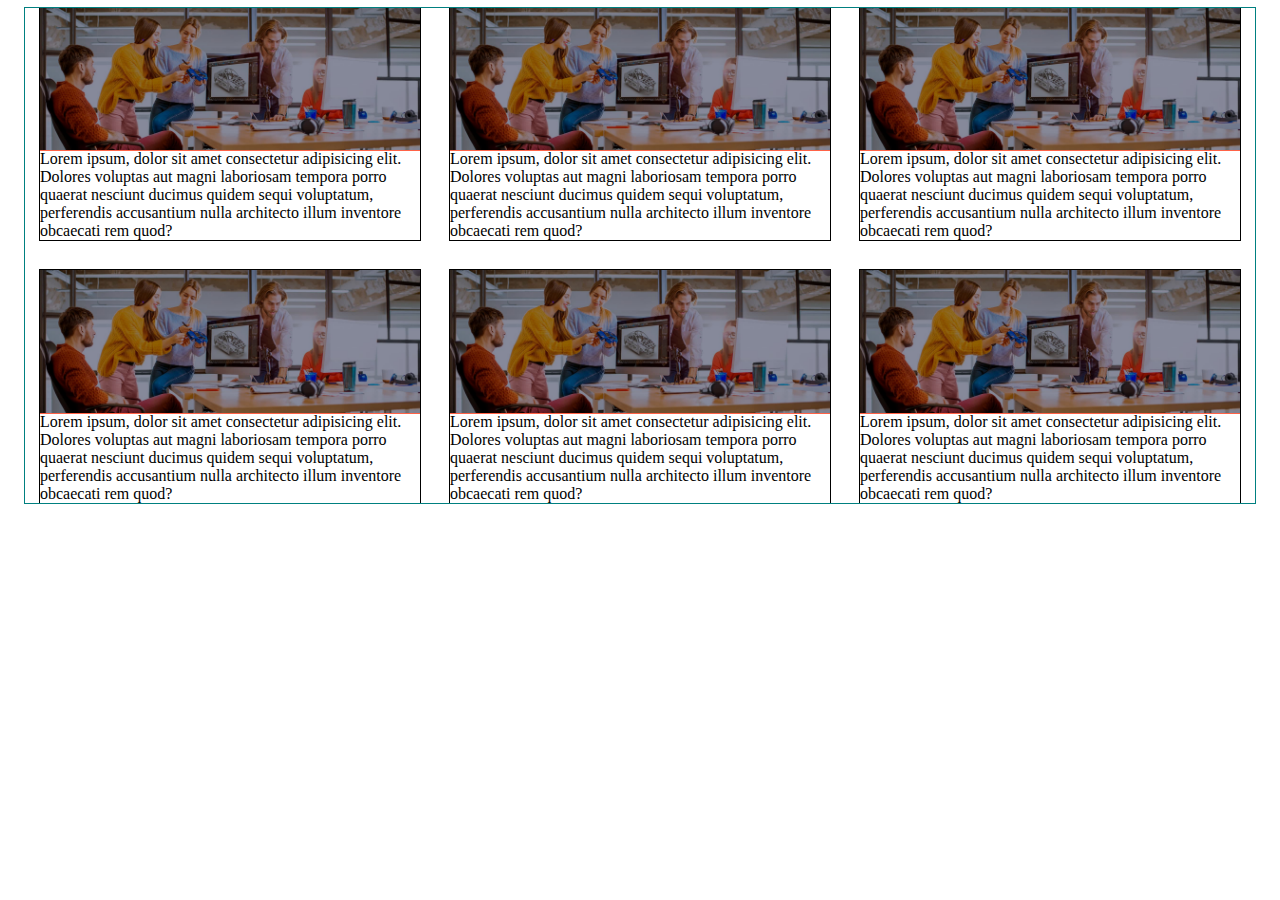
<file: grid-2/index.html>
<!DOCTYPE html>
<html lang="en">
  <head>
    <meta charset="UTF-8" />
    <meta http-equiv="X-UA-Compatible" content="IE=edge" />
    <meta name="viewport" content="width=device-width, initial-scale=1.0" />
    <title>Document</title>

    <style>
      ul {
        padding: 0;
        margin: 0;
      }
      img {
        display: block;
        max-width: 100%;
        height: auto;
        outline: 1px solid tomato;
      }
      /* CONTAINER */
      .container {
        width: 1200px;
        padding-left: 15px;
        padding-right: 15px;
        outline: 1px solid teal;

        margin-left: auto;
        margin-right: auto;
      }

      .list {
        list-style: none;
        display: flex;
        flex-wrap: wrap;

        /* margin-right: -30px;
        margin-bottom: -30px; */
      }
      .item {
        flex-basis: calc((100% - 60px) / 3);
        margin-right: 30px;
        margin-bottom: 30px;
        outline: 1px solid black;
      }

      .item:nth-child(3n) {
        margin-right: 0;
      }
      .item:nth-last-child(-n + 3) {
        margin-bottom: 0;
      }
    </style>
  </head>
  <body>
    <div class="box container">
      <ul class="list">
        <li class="item">
          <img src="hero.jpg" alt="" class="img" />
          Lorem ipsum, dolor sit amet consectetur adipisicing elit. Dolores
          voluptas aut magni laboriosam tempora porro quaerat nesciunt ducimus
          quidem sequi voluptatum, perferendis accusantium nulla architecto
          illum inventore obcaecati rem quod?
        </li>
        <li class="item">
          <img src="hero.jpg" alt="" class="img" />
          Lorem ipsum, dolor sit amet consectetur adipisicing elit. Dolores
          voluptas aut magni laboriosam tempora porro quaerat nesciunt ducimus
          quidem sequi voluptatum, perferendis accusantium nulla architecto
          illum inventore obcaecati rem quod?
        </li>
        <li class="item">
          <img src="hero.jpg" alt="" class="img" />
          Lorem ipsum, dolor sit amet consectetur adipisicing elit. Dolores
          voluptas aut magni laboriosam tempora porro quaerat nesciunt ducimus
          quidem sequi voluptatum, perferendis accusantium nulla architecto
          illum inventore obcaecati rem quod?
        </li>
        <li class="item">
          <img src="hero.jpg" alt="" class="img" />
          Lorem ipsum, dolor sit amet consectetur adipisicing elit. Dolores
          voluptas aut magni laboriosam tempora porro quaerat nesciunt ducimus
          quidem sequi voluptatum, perferendis accusantium nulla architecto
          illum inventore obcaecati rem quod?
        </li>
        <li class="item">
          <img src="hero.jpg" alt="" class="img" />
          Lorem ipsum, dolor sit amet consectetur adipisicing elit. Dolores
          voluptas aut magni laboriosam tempora porro quaerat nesciunt ducimus
          quidem sequi voluptatum, perferendis accusantium nulla architecto
          illum inventore obcaecati rem quod?
        </li>
        <li class="item">
          <img src="hero.jpg" alt="" class="img" />
          Lorem ipsum, dolor sit amet consectetur adipisicing elit. Dolores
          voluptas aut magni laboriosam tempora porro quaerat nesciunt ducimus
          quidem sequi voluptatum, perferendis accusantium nulla architecto
          illum inventore obcaecati rem quod?
        </li>
      </ul>
    </div>
  </body>
</html>
</file>
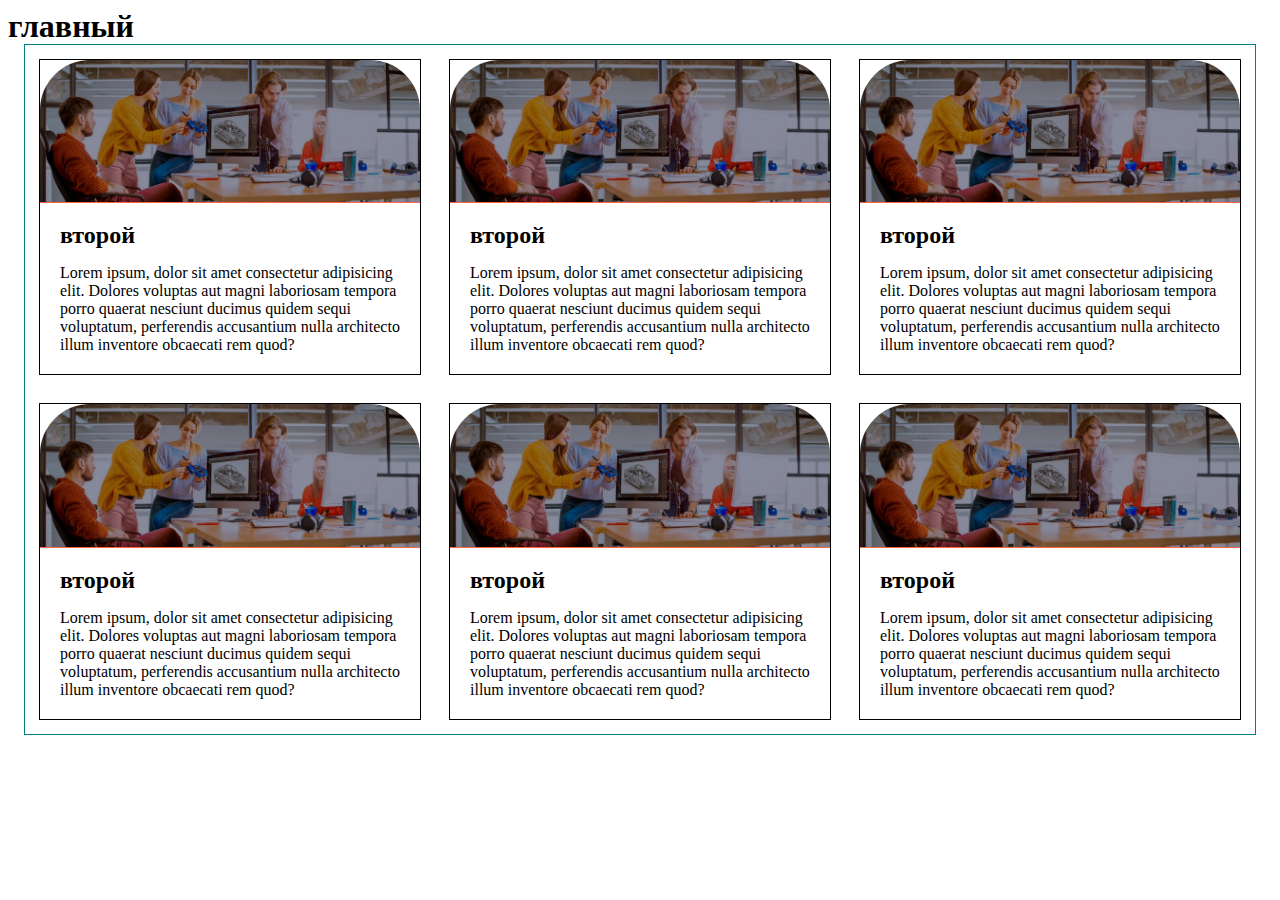
<file: css/grid-2/index.html>
<!DOCTYPE html>
<html lang="en">
  <head>
    <meta charset="UTF-8" />
    <meta http-equiv="X-UA-Compatible" content="IE=edge" />
    <meta name="viewport" content="width=device-width, initial-scale=1.0" />
    <title>Document</title>

    <style>
      h1,
      h2,
      p {
        margin: 0;
      }
      ul {
        padding: 0;
        margin: 0;
      }
      img {
        display: block;
        max-width: 100%;
        height: auto;
        outline: 1px solid tomato;
      }
      /* CONTAINER */
      .container {
        width: 1200px;
        padding: 15px 15px;

        outline: 1px solid teal;

        margin-left: auto;
        margin-right: auto;
      }

      .list {
        list-style: none;
        display: flex;
        flex-wrap: wrap;

        /* margin-right: -30px;
        margin-bottom: -30px; */
      }
      .item {
        flex-basis: calc((100% - 60px) / 3);
        margin-right: 30px;
        margin-bottom: 30px;
        outline: 1px solid black;
      }

      .item:nth-child(3n) {
        margin-right: 0;
      }
      .item:nth-last-child(-n + 3) {
        margin-bottom: 0;
      }

      .title {
        margin-bottom: 15px;
      }

      .main-box {
        border-radius: 50px;
        overflow: hidden;
      }
      .box-x {
        padding: 20px;
      }
    </style>
  </head>
  <body>
    <h1>главный</h1>
    <div class="box container">
      <ul class="list">
        <li class="item">
          <div class="main-box">
            <div class="img">
              <img src="../../grid-2/hero.jpg" alt="" />
            </div>

            <div class="box-x">
              <h2 class="title">второй</h2>
              <p class="text">
                Lorem ipsum, dolor sit amet consectetur adipisicing elit.
                Dolores voluptas aut magni laboriosam tempora porro quaerat
                nesciunt ducimus quidem sequi voluptatum, perferendis
                accusantium nulla architecto illum inventore obcaecati rem quod?
              </p>
            </div>
          </div>
        </li>
        <li class="item">
          <div class="main-box">
            <div class="img">
              <img src="../../grid-2/hero.jpg" alt="" />
            </div>

            <div class="box-x">
              <h2 class="title">второй</h2>
              <p class="text">
                Lorem ipsum, dolor sit amet consectetur adipisicing elit.
                Dolores voluptas aut magni laboriosam tempora porro quaerat
                nesciunt ducimus quidem sequi voluptatum, perferendis
                accusantium nulla architecto illum inventore obcaecati rem quod?
              </p>
            </div>
          </div>
        </li>
        <li class="item">
          <div class="main-box">
            <div class="img">
              <img src="../../grid-2/hero.jpg" alt="" />
            </div>

            <div class="box-x">
              <h2 class="title">второй</h2>
              <p class="text">
                Lorem ipsum, dolor sit amet consectetur adipisicing elit.
                Dolores voluptas aut magni laboriosam tempora porro quaerat
                nesciunt ducimus quidem sequi voluptatum, perferendis
                accusantium nulla architecto illum inventore obcaecati rem quod?
              </p>
            </div>
          </div>
        </li>
        <li class="item">
          <div class="main-box">
            <div class="img">
              <img src="../../grid-2/hero.jpg" alt="" />
            </div>

            <div class="box-x">
              <h2 class="title">второй</h2>
              <p class="text">
                Lorem ipsum, dolor sit amet consectetur adipisicing elit.
                Dolores voluptas aut magni laboriosam tempora porro quaerat
                nesciunt ducimus quidem sequi voluptatum, perferendis
                accusantium nulla architecto illum inventore obcaecati rem quod?
              </p>
            </div>
          </div>
        </li>
        <li class="item">
          <div class="main-box">
            <div class="img">
              <img src="../../grid-2/hero.jpg" alt="" />
            </div>

            <div class="box-x">
              <h2 class="title">второй</h2>
              <p class="text">
                Lorem ipsum, dolor sit amet consectetur adipisicing elit.
                Dolores voluptas aut magni laboriosam tempora porro quaerat
                nesciunt ducimus quidem sequi voluptatum, perferendis
                accusantium nulla architecto illum inventore obcaecati rem quod?
              </p>
            </div>
          </div>
        </li>
        <li class="item">
          <div class="main-box">
            <div class="img">
              <img src="../../grid-2/hero.jpg" alt="" />
            </div>

            <div class="box-x">
              <h2 class="title">второй</h2>
              <p class="text">
                Lorem ipsum, dolor sit amet consectetur adipisicing elit.
                Dolores voluptas aut magni laboriosam tempora porro quaerat
                nesciunt ducimus quidem sequi voluptatum, perferendis
                accusantium nulla architecto illum inventore obcaecati rem quod?
              </p>
            </div>
          </div>
        </li>
      </ul>
    </div>
  </body>
</html>
</file>
